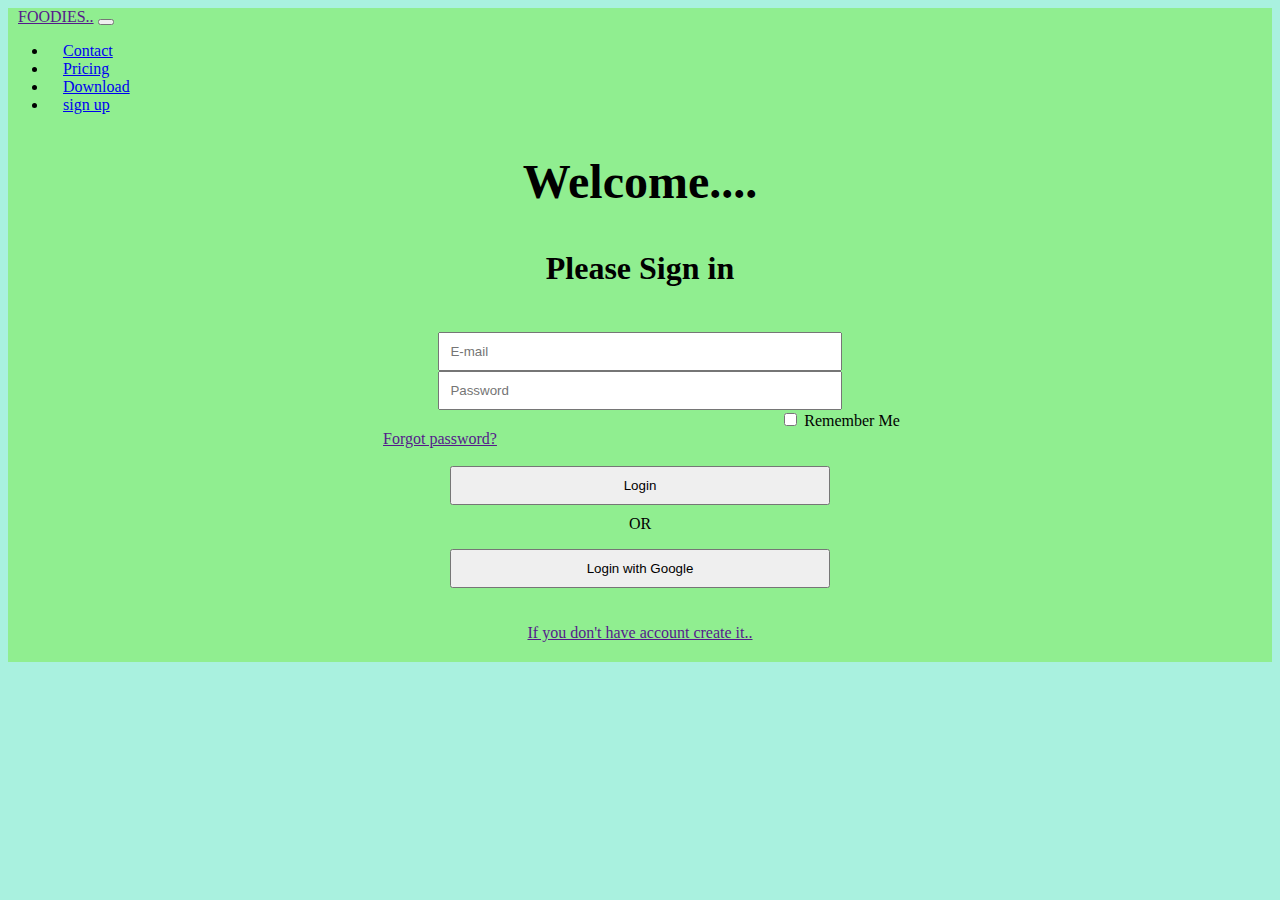
<file: signin.html>
<!DOCTYPE html>
<html lang="en" dir="ltr">
  <head>
    <meta charset="utf-8">
    <title>Foodies...</title>
      <link href="https://cdn.jsdelivr.net/npm/bootstrap@5.0.1/dist/css/bootstrap.min.css" rel="stylesheet" integrity="sha384-+0n0xVW2eSR5OomGNYDnhzAbDsOXxcvSN1TPprVMTNDbiYZCxYbOOl7+AMvyTG2x" crossorigin="anonymous">
    <link rel="stylesheet" href="css/styles.css">
  </head>
  <body class="login">
    <section id="title">
      <nav class="navbar bg-danger navbar-expand-lg navbar-dark">
          <a class="navbar-brand" href=""> FOODIES..</a>
          <button class="navbar-toggler" type="button" data-toggle="collapse" data-target="#navbarSupportedContent" aria-controls="navbarSupportedContent" aria-expanded="false" aria-label="Toggle navigation">
           <span class="navbar-toggler-icon"></span>
          </button>
          <div class="collapse navbar-collapse" id="navbarSupportedContent">
           <ul class="navbar-nav">
            <li class="nav-item">
              <a class="nav-link" href="#footer">Contact</a>
            </li>
            <li class="nav-item">
              <a class="nav-link" href="#pricing">Pricing</a>
            </li>
            <li class="nav-item">
              <a class="nav-link" href="#cta">Download</a>
            </li>
            <li class="nav-item">
              <a class="nav-link" href="signin.html">sign up</a>
            </li>
          </ul>
        </div>
    </nav>
    <center>
    <h1>Welcome....</h1>
    <h2>Please Sign in</h2><br>
      <form class="signin" action="" method="post" enctype="text/plain">
        <input class="form-control email-title" placeholder="E-mail" name="email" type="text"><br>
        <input class="form-control" placeholder="Password" name="password" type="password" value=""><br>
    <div class="row">
      <div class="col col-lg-6 col-md-6 col-sl-6">
        <div class="checkbox" style="width:140px;">
              <label><input name="remember" type="checkbox" value="Remember Me"> Remember Me</label>
        </div>
      </div>
      <div class="col col-lg-6 col-md-6 col-sl-6">
        <a class="pull-right" href="">Forgot password?</a>
      </div>
    </div>
    <br>
        <input class="form-control btn btn-lg btn-success btn-block" type="submit" value="Login"><br>
        <p class="text-center" style="margin-top:10px;">OR</p>
        <button  class="form-control btn btn-lg btn-success btn-block"type="submit" name="">Login with Google</button><br>
        <p class="text-center2"><a href="">If you don't have account create it..</a></p>
      </form>
    </center>
  </body>
</html>
</file>
<file: css/styles.css>
body{
  font-size: "Montserrat;"
}
h1{
  font-family: "Montserrat-black";
  font-size: 3rem;
  line-height: 1.5;
}
.container-fluid{
  padding:3% 15%;
}
#title{
  background-color: lightgreen;
}
/* navigation bar */
.navbar-brand{
  margin-left:10px;
}
.navbar-nav{
  margin-left:auto;
}
.icon{
  color:white;
}
.nav-item{
  padding:0px 15px;
}
.download-button{
  margin:3% 5% 3% 0%;
}
.tilte-img1{
  margin: 10px;
}
.title-img2{
  width:70%;
}
/* feature */
#features{
  padding:7% 15%;
}
.feature-box{
  text-align: center;
  padding:0% 3%;
}
h3{
  font-family: "Montserrat-black";
  color:#f21170;
}
.fas{
  color:red;
  margin-bottom: 1rem;
}
.fas:hover{
  color:green;
}
/* testimonials */
#testimonials{
  text-align: center;
  background-color: lightgreen;
}
h2{
  font-family: "Montserrat-black";
  font-size: 2rem;
  font-weight: 1.5rem;
}
.testimonial-image{
  width:20%;
  border-radius: 100%;
}
.corousel-item{
  padding:2% 15%;
}
#press{
  background-color: lightgreen;
  text-align: center;
}
.press-image{
  width:20%;
  padding:20px;
}
/* card details */
.card{
  margin-top:20px;
}
/* pricing section */
#pricing{
  background-color: #FFD8CC;
    background-image: url(https://www.fabhotels.com/blog/wp-content/uploads/2018/08/600x400-23-1280x720.jpg);
  padding:100px;
  text-align: center;
}
.card-body{
  background-color: #A9F1DF;
}
.card-header{
  color:#fff;
  background-color:orange ;
}
/* CTA SECTION */
#cta{
  background-color: #FFD8CC;
  text-align: center;
  padding:30px;
}
.chains{
  text-align: left;
  font-family: "Montserrat-bold";
  font-size: 2rem;
}
.cta1{
  padding: 2%;
  font-family: "Montserrat-black";
  font-size: 2rem;
}
/* Footer section */
#footer{
  background-color: lightgreen;
  padding:7% 15%;
  text-align: center;
}
.social-icon{
  padding:20px 10px;
}
/* Sign in section */
.form-control{
  width:30%;
  padding:10px;
}
.login{
 background-color:#A9F1DF;
}
.pull-right{
margin-right:400px;
}
.checkbox{
  margin-left: 400px;
}
.text-center2{
  padding:20px;
}
</file>
